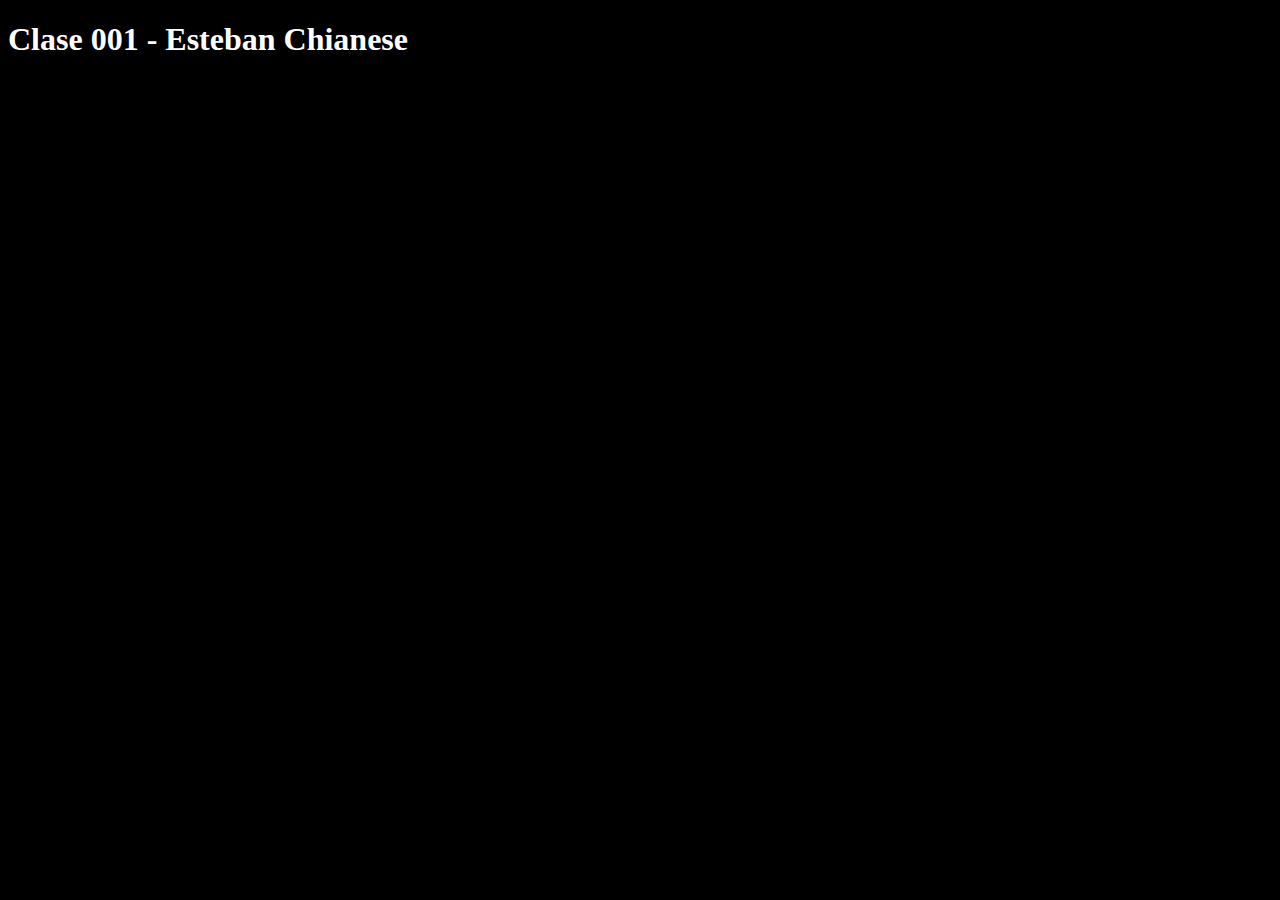
<file: Clase001/index.html>
<!DOCTYPE html>
<html lang="es">

<head>
    <meta charset="UTF-8">
    <meta http-equiv="X-UA-Compatible" content="IE=edge">
    <meta name="viewport" content="width=device-width, initial-scale=1.0">
    <title>Clase 001</title>
    <style>
        /* podemos normalizar el dark mode porfavor */
        body {
            background-color: black;
            color: white;
        }
    </style>
</head>

<body>

    <h1>Clase 001 - Esteban Chianese</h1>

    <script>

        // preguntas
        let nombre = prompt("¿Como te llamas?");
        let arcaneAct = prompt("¿Cual es tu acto preferido de Arcane?");
        let arcaneCharacter = prompt("¿Cual es tu personaje preferido de Arcane?");
        let arcaneIntro = prompt("Oh the misery... Everybody wants to be my: "); // 🎵

        // a la consola para saber que este ok todo
        console.log("Las respuestas del user fueron: " + nombre + ", " + arcaneAct + ", " + arcaneCharacter + ", " + arcaneIntro);

        // resultado final
        alert("Gracias por tu contribución " + nombre + ", a mi también me encantó el acto " + arcaneAct +
            " y mi personaje preferido también es " + arcaneCharacter + ", ¡que coincidencia loca che!");

    </script>

</body>

</html>
</file>
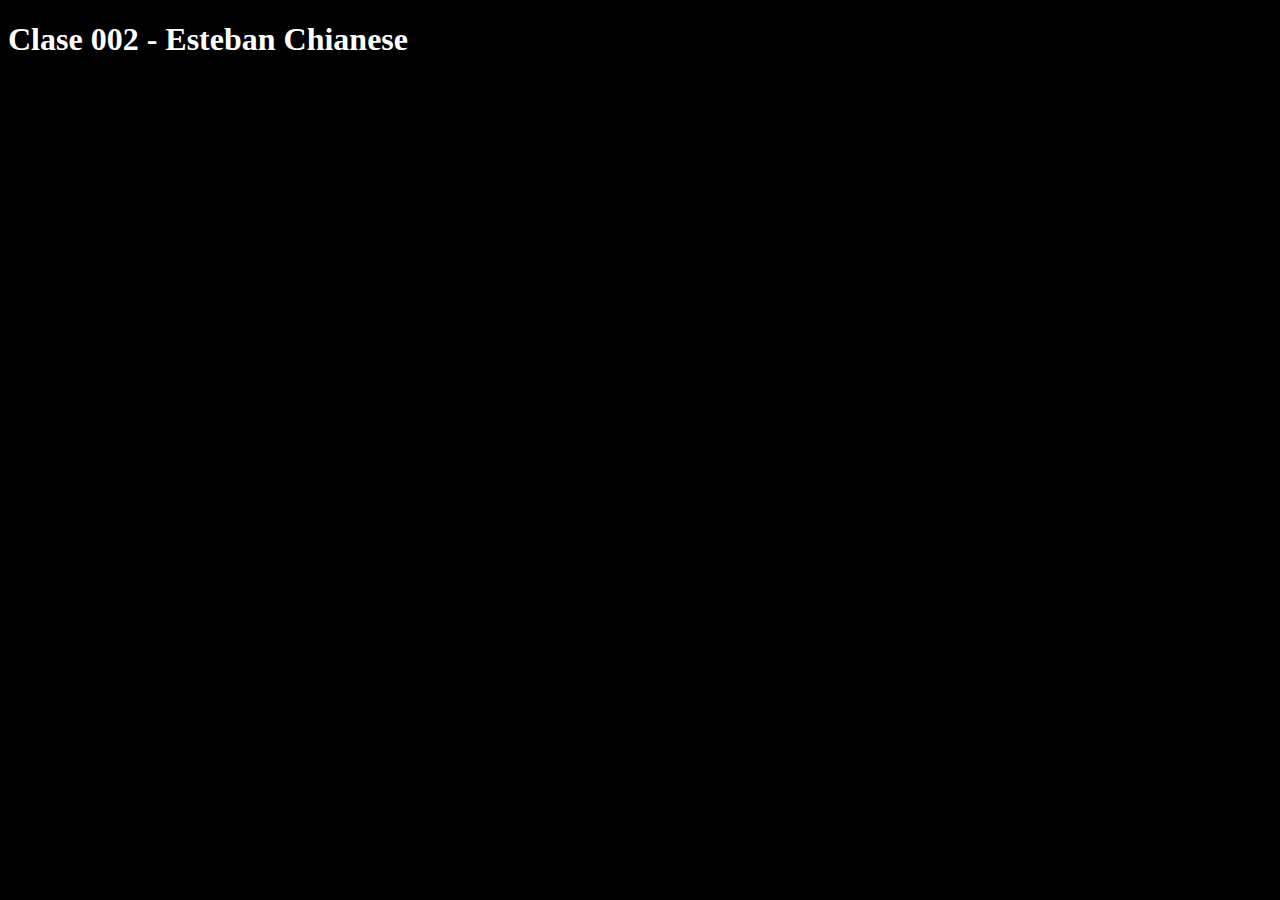
<file: Clase002/index.html>
<!DOCTYPE html>
<html lang="es">

<head>
    <meta charset="UTF-8">
    <meta http-equiv="X-UA-Compatible" content="IE=edge">
    <meta name="viewport" content="width=device-width, initial-scale=1.0">
    <title>Clase 002</title>
    <style>
        /* podemos normalizar el dark mode porfavor */
        body {
            background-color: black;
            color: white;
        }
    </style>
</head>

<body>

    <h1>Clase 002 - Esteban Chianese</h1>

    <script src="clase002.js"></script>

</body>

</html>
</file>
